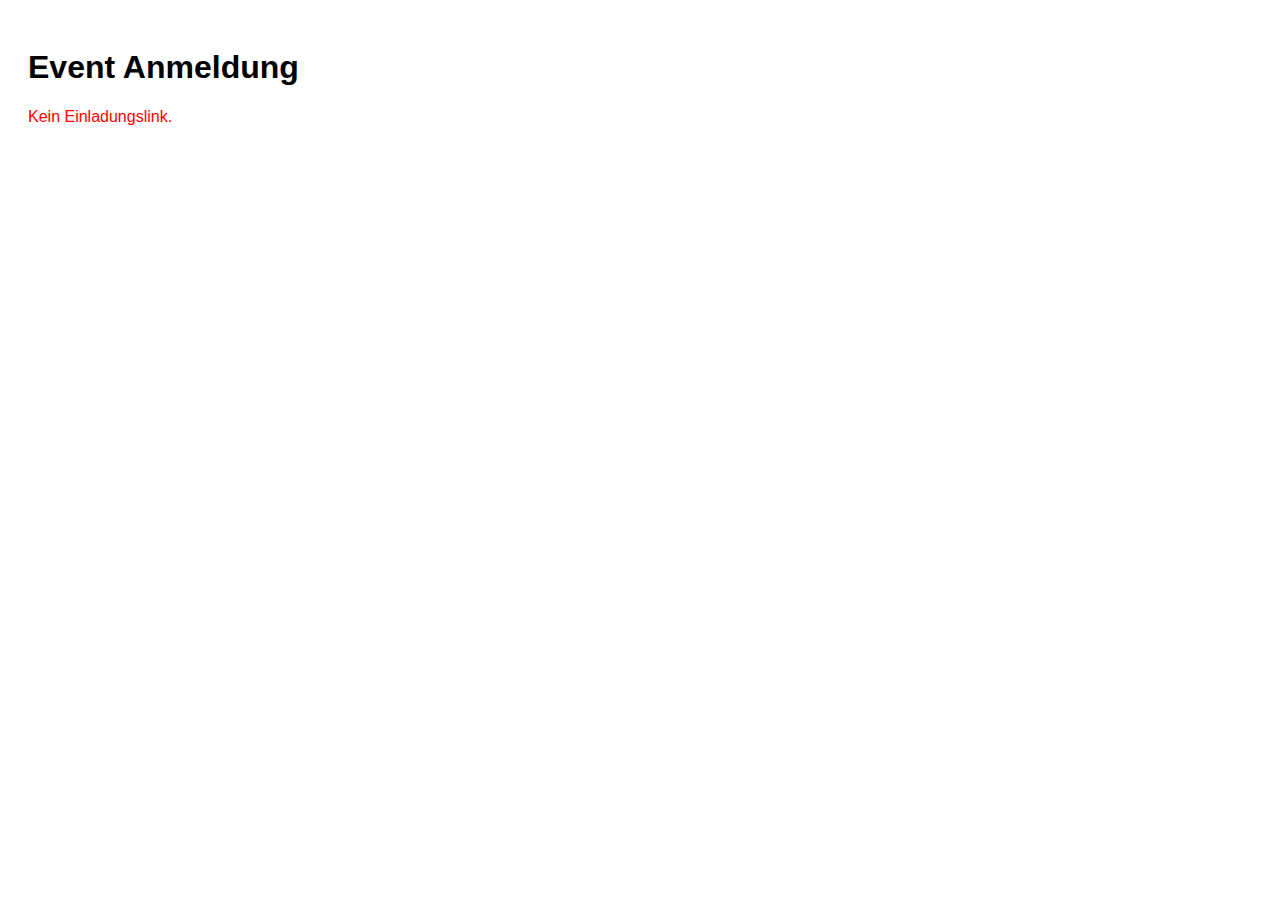
<file: index.html>
<!DOCTYPE html>
<html lang="de">
<head>
  <meta charset="UTF-8">
  <title>Event Anmeldung</title>
  <style>
    body { font-family: Arial, sans-serif; padding: 20px; }
    label { display: block; margin-top: 10px; }
    input, select, textarea { width: 300px; margin-top: 5px; }
    #plusOneSection { margin-left: 20px; }
    button { margin-top: 15px; padding: 5px 15px; }
  </style>
  <script>
    const GAS_URL = "https://script.google.com/macros/s/AKfycbzuD6ix7La-2r7CjzzhqKaN6lHUlKwSl5M3Wzo2NJLE-wuw44301kVIflq8xxEXIxtbhg/exec"; // Web-App URL eintragen
  </script>
</head>
<body>
  <h1>Event Anmeldung</h1>

  <div id="loading">Lade deine Einladung…</div>
  <div id="error" style="color:red; display:none;"></div>

  <div id="formContainer" style="display:none;">
    <p id="welcome"></p>

    <label>Wirst du teilnehmen?</label>
    <select id="attending">
      <option value="">Bitte wählen…</option>
      <option value="ja">Ja</option>
      <option value="nein">Nein</option>
    </select>

    <div id="plusOneSection" style="display:none;">
      <label>Name deiner Begleitung:</label>
      <input type="text" id="plusOneName">
    </div>

    <label>Kommentar (optional):</label>
    <textarea id="comment" rows="3"></textarea>

    <button onclick="submitForm()">Speichern</button>
  </div>

  <script src="check.js"></script>
  <script src="submit.js"></script>
</body>
</html>
</file>
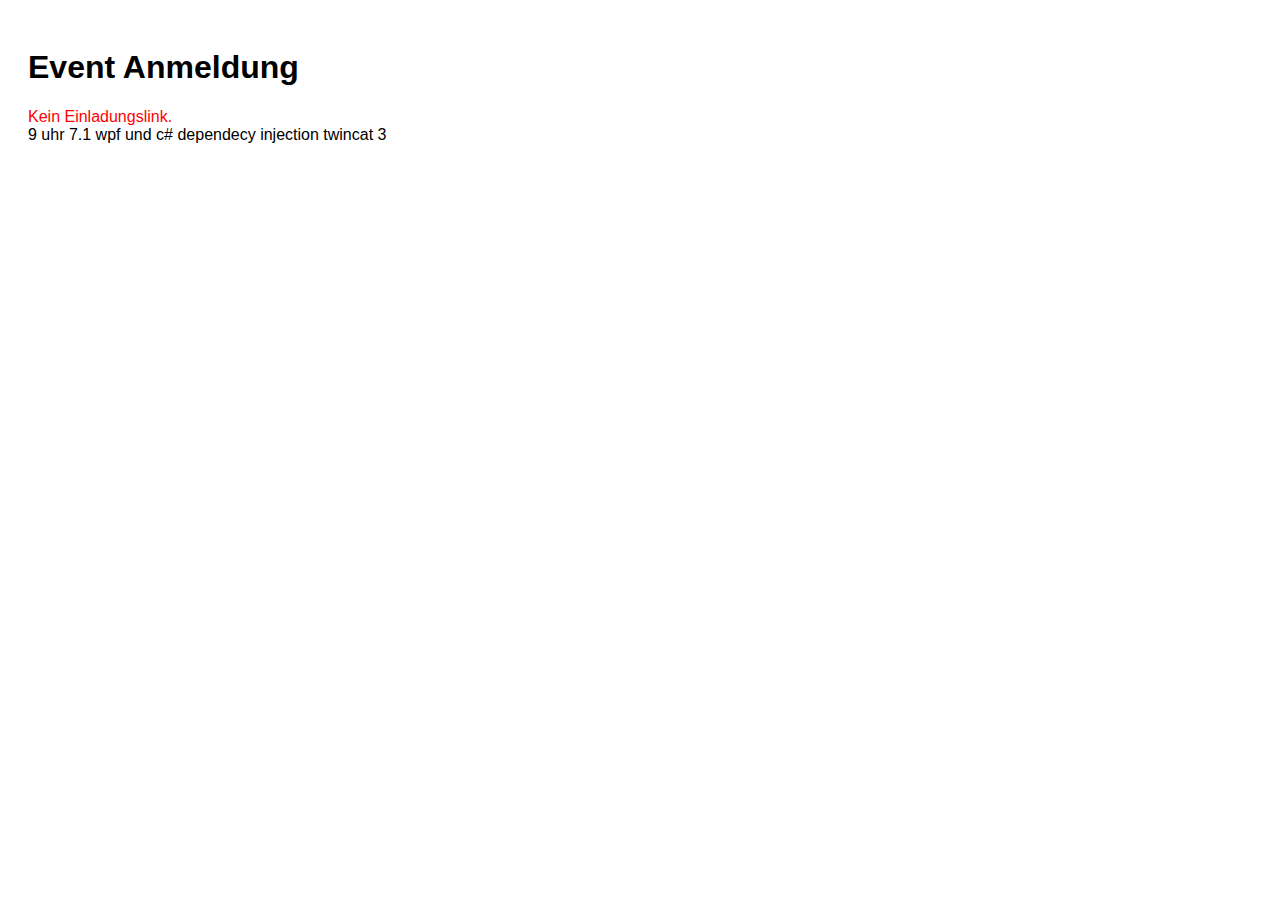
<file: index copy.html>
<!DOCTYPE html>
<html lang="de">
<head>
  <meta charset="UTF-8">
  <title>Event Anmeldung</title>
  <style>
    body { font-family: Arial, sans-serif; padding: 20px; }
    label { display: block; margin-top: 10px; }
    input, select, textarea { width: 300px; margin-top: 5px; }
    #plusOneSection { margin-left: 20px; }
    button { margin-top: 15px; padding: 5px 15px; }
  </style>
  <script>
    const GAS_URL = "https://script.google.com/macros/s/AKfycbzuD6ix7La-2r7CjzzhqKaN6lHUlKwSl5M3Wzo2NJLE-wuw44301kVIflq8xxEXIxtbhg/exec"; // Web-App URL eintragen
  </script>
</head>
<body>
  <h1>Event Anmeldung</h1>

  <div id="loading">Lade deine Einladung…</div>
  <div id="error" style="color:red; display:none;"></div>

  <div id="formContainer" style="display:none;">
    <p id="welcome"></p>

    <label>Wirst du teilnehmen?</label>
    <select id="attending">
      <option value="">Bitte wählen…</option>
      <option value="ja">Ja</option>
      <option value="nein">Nein</option>
    </select>

    <div id="plusOneSection" style="display:none;">
      <label>Name deiner Begleitung:</label>
      <input type="text" id="plusOneName">
    </div>

    <label>Kommentar (optional):</label>
    <textarea id="comment" rows="3"></textarea>

    <button onclick="submitForm()">Speichern</button>
  </div>

  <script src="check.js"></script>
  <script src="submit.js"></script>
</body>
</html> 


9 uhr 7.1
wpf und c# 
dependecy injection
twincat 3
</file>
